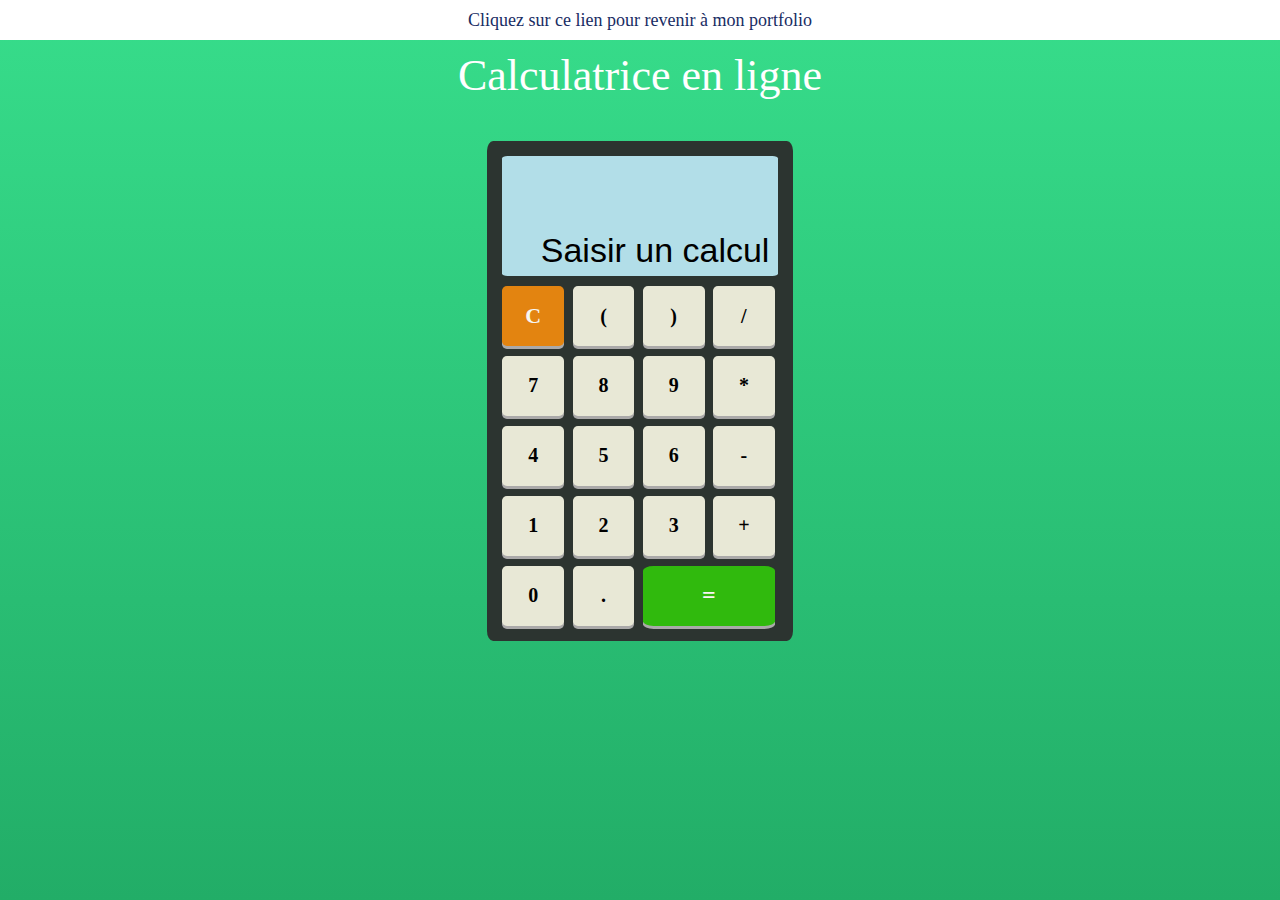
<file: projets/Calculatrice/calculatrice.html>
<!DOCTYPE html>
<html lang="fr">
    <head>
        <title>Calculatrice - Louis Cauvet</title>
        <link rel="stylesheet" type="text/css" href="calculatrice_style.css">
        <link rel="icon" type="image/x-icon" href="../../img/favicon louis cauvet.ico">
        <meta charset="utf-8"/>
        <meta name="viewport" content="width=device-width, initial-scale=1.0">
        <meta name="keywords" content="HTML,CSS,JS,calculatrice">
        <meta name="description" content="Entrainement personnel au JavaScript consistant à développer une petite calculatrice ">
        <meta name="author" content="Louis Cauvet">
    </head>

    <body>
        <header>
            <a id="retourPortfolio" href="../..">Cliquez sur ce lien pour revenir à mon portfolio</a>
        </header>
        <div id="titre">Calculatrice en ligne</div>
        <div id="calculatrice">
            <div id="zoneAffichage">
                <div id="affichage">Saisir un calcul</div>
            </div>
            <div id="zoneTouches">
                <div class="touche" id="toucheC" onclick="reinitialiserAffichage()">C</div>
                <div class="touche" id="toucheParentheseOuvr" onclick="insererCaract('toucheParentheseOuvr')">(</div>
                <div class="touche" id="toucheParentheseFerm" onclick="insererCaract('toucheParentheseFerm')">)</div>
                <div class="touche" id="toucheSlash" onclick="insererCaract('toucheSlash')">/</div>
                <div class="touche" id="touche7" onclick="insererCaract('touche7')">7</div>
                <div class="touche" id="touche8" onclick="insererCaract('touche8')">8</div>
                <div class="touche" id="touche9" onclick="insererCaract('touche9')">9</div>
                <div class="touche" id="toucheEtoile" onclick="insererCaract('toucheEtoile')">*</div>
                <div class="touche" id="touche4" onclick="insererCaract('touche4')">4</div>
                <div class="touche" id="touche5" onclick="insererCaract('touche5')">5</div>
                <div class="touche" id="touche6" onclick="insererCaract('touche6')">6</div>
                <div class="touche" id="toucheMoins" onclick="insererCaract('toucheMoins')">-</div>
                <div class="touche" id="touche1" onclick="insererCaract('touche1')">1</div>
                <div class="touche" id="touche2" onclick="insererCaract('touche2')">2</div>
                <div class="touche" id="touche3" onclick="insererCaract('touche3')">3</div>
                <div class="touche" id="touchePlus" onclick="insererCaract('touchePlus')">+</div>
                <div class="touche" id="touche0" onclick="insererCaract('touche0')">0</div>
                <div class="touche" id="touchePoint" onclick="insererCaract('touchePoint')">.</div>
                <div class="touche" id="toucheEgal" onclick="afficherResultat()">=</div>
            </div>
        </div>

        <script src="calculatrice_script.js" type="text/javascript"></script>
        <noscript>Désolé, votre navigateur ne prend pas en charge le Javascript</noscript>
    </body>
</html>
</file>
<file: projets/Calculatrice/calculatrice_style.css>
:root{
    --couleur_fond1:  #37DD8B;
    --couleur_fond2:  #22ad67;
    --policeTitre: Georgia, serif;
    --policeTouches : Helvetica, sans-serif;
}

html{
    height: 100%;
    width: 100%;
    background-image: linear-gradient(var(--couleur_fond1), var(--couleur_fond2)); 
}

body{ 
    height: auto;
    min-height: 100%;
    min-width: 320px;
    margin: 0;
    display: flex;
    flex-direction: column;
    justify-content: flex-start;
    align-items: center;
}

header{
    width: 100%;
    height: 40px;
    background-color: #ffffff;
    display: flex;
    justify-content: center;
    align-items: center;
    position: fixed;
    z-index: 4;
}

#retourPortfolio{
    color: #182c63;
    font-size: 18px;
    text-decoration: none;
}

#retourPortfolio:hover{
    text-decoration: underline;
}

#retourPortfolio:active{
    color: #E26506;
}

#titre{
    padding-top:50px;
    font-family: var(--policeTitre);
    font-size: 32px;
    color: #ffffff;
    transition: all 1s ease;
}

#calculatrice{
    position: relative;
    margin-top: 55px;
    width: 256px;
    height: 427.44px;
    background-color: #2c3430;
    border-radius: 2%;
    transition: all 1s ease;
}

#zoneAffichage{
    position:absolute;
    margin: 5% 5% 3% 5%;  
    width: 90%;
    height: 24%;
    background-color: #b2dee8;
    border-radius: 2%;
}

#affichage{
    width: 97%;
    height: 95%;
    font-family: var(--policeTouches);
    font-size: 30px;
    display: flex;
    justify-content: flex-end;
    align-items: flex-end;
    flex-wrap: wrap;
    transition: all 1s ease;
}

#zoneTouches{
    position:absolute;
    margin: 49% 5% 3% 5%; 
    width: 90%;
    height: 65%;
    display: grid;    
    grid-template: 18.5% 18.5% 18.5% 18.5% 18.5% / 22.5% 22.5% 22.5% 22.5%;
    gap: 3% 3%;  
    transition: all 1s ease;     
}

.touche{
    display: flex;
    align-items: center;
    justify-content: center;
    background-color: #e8e8d6;
    border-radius: 8%;
    font-size: 20px;
    font-weight:bold;
    box-shadow: 0px 3px rgb(170, 169, 169);  
}

.touche:active{
    background-color: #919189;
    color: #ffffff;
}

#toucheC{
    background-color: #e38410;
    color: #F6F6F4;
    font-size: 22px;
}

#toucheC:active{
    background-color: #919189;
    color: #ffffff;
}

#toucheEgal{
    grid-column: 3/ span 2;   
    background-color: #30ba0d;
    color: #F6F6F4;
    font-size: 24px;
}

#toucheEgal:active{
    background-color: #919189;
    color: #ffffff;
}

@media only screen and (min-width: 425px) {

    #titre{
        font-size: 38px;
    }

    #calculatrice{
        margin-top: 40px;
        width: 286px;
        height: 480px;
    }

    #affichage{
        font-size: 32px;
    }
}

@media only screen and (min-width: 768px) {

    #titre{
        font-size: 44px;
    }

    #calculatrice{
        width: 306px;
        height: 500px;
    }

    #affichage{
        font-size: 34px;
    }

    #zoneTouches{
        margin-top: 145px;
    }
}

@media only screen and (min-width: 1440px) {

    #titre{
        font-size: 60px;
    }

    #calculatrice{
        margin-top: 45px;
        width: 356px;
        height: 550px;
    }

    #affichage{
        font-size: 38px;
    }

    #zoneTouches{
        margin-top: 160px;
    }
}
</file>
